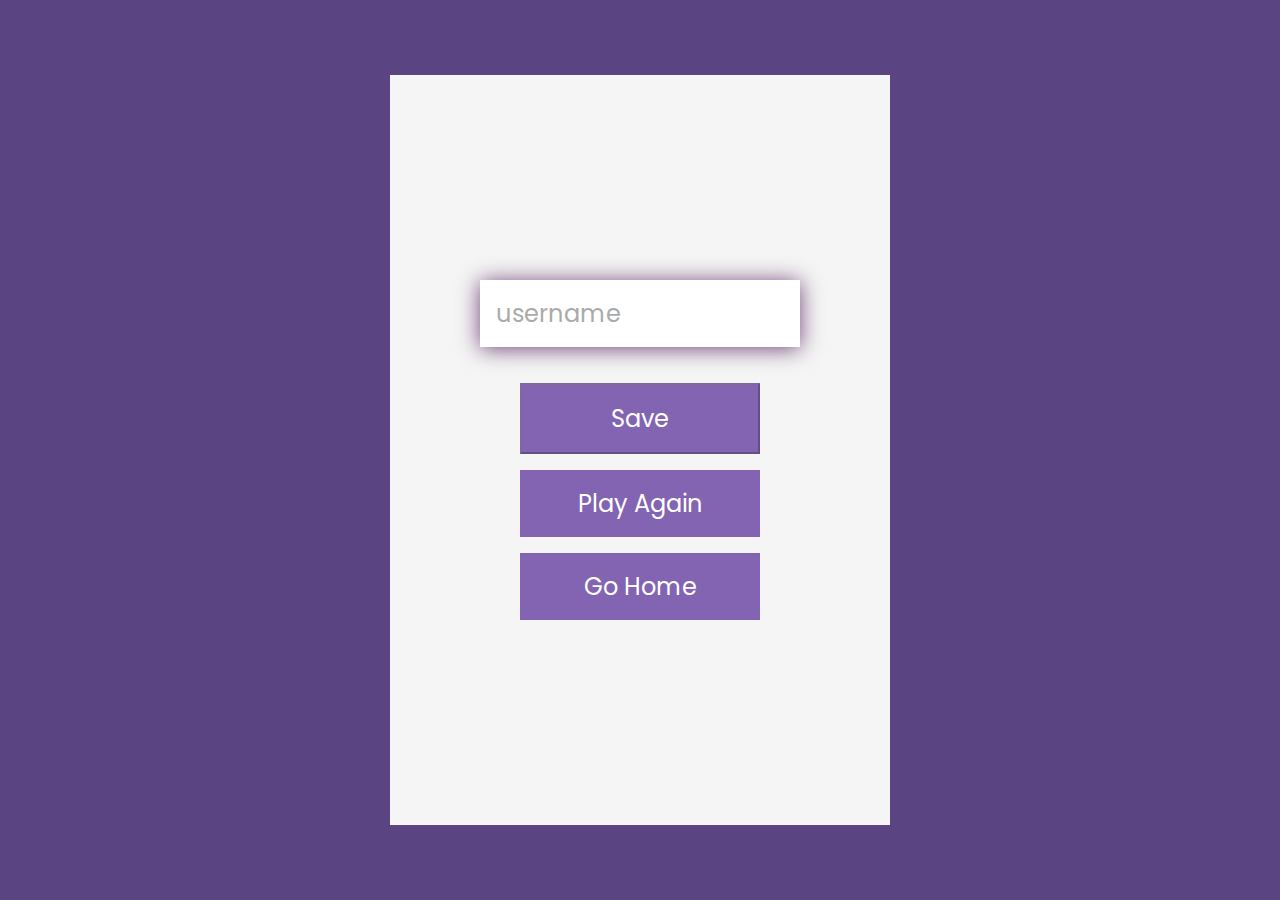
<file: end.html>
<!DOCTYPE html>
<html lang="en">
  <head>
    <meta charset="UTF-8" />
    <meta name="viewport" content="width=device-width, initial-scale=1.0" />
    <meta http-equiv="X-UA-Compatible" content="ie=edge" />
    <title>Congrats!</title>
    <link rel="stylesheet" href="/css/app.css" />
  </head>
  <body>
    <div class="container">
      <div id="end" class="flex-center flex-column">
        <h1 id="finalScore"></h1>
        <form>
          <input
            type="text"
            name="username"
            id="username"
            placeholder="username"
          />
          <button
            type="submit"
            class="btn"
            id="saveScoreBtn"
            onclick="saveHighScore(event)"
            disabled
          >
            Save
          </button>
        </form>
        <a class="btn" href="/main-quiz.html">Play Again</a>
        <a class="btn" href="/index.html">Go Home</a>
      </div>
    </div>
    <script src="/js/end.js"></script>
  </body>
</html>
</file>
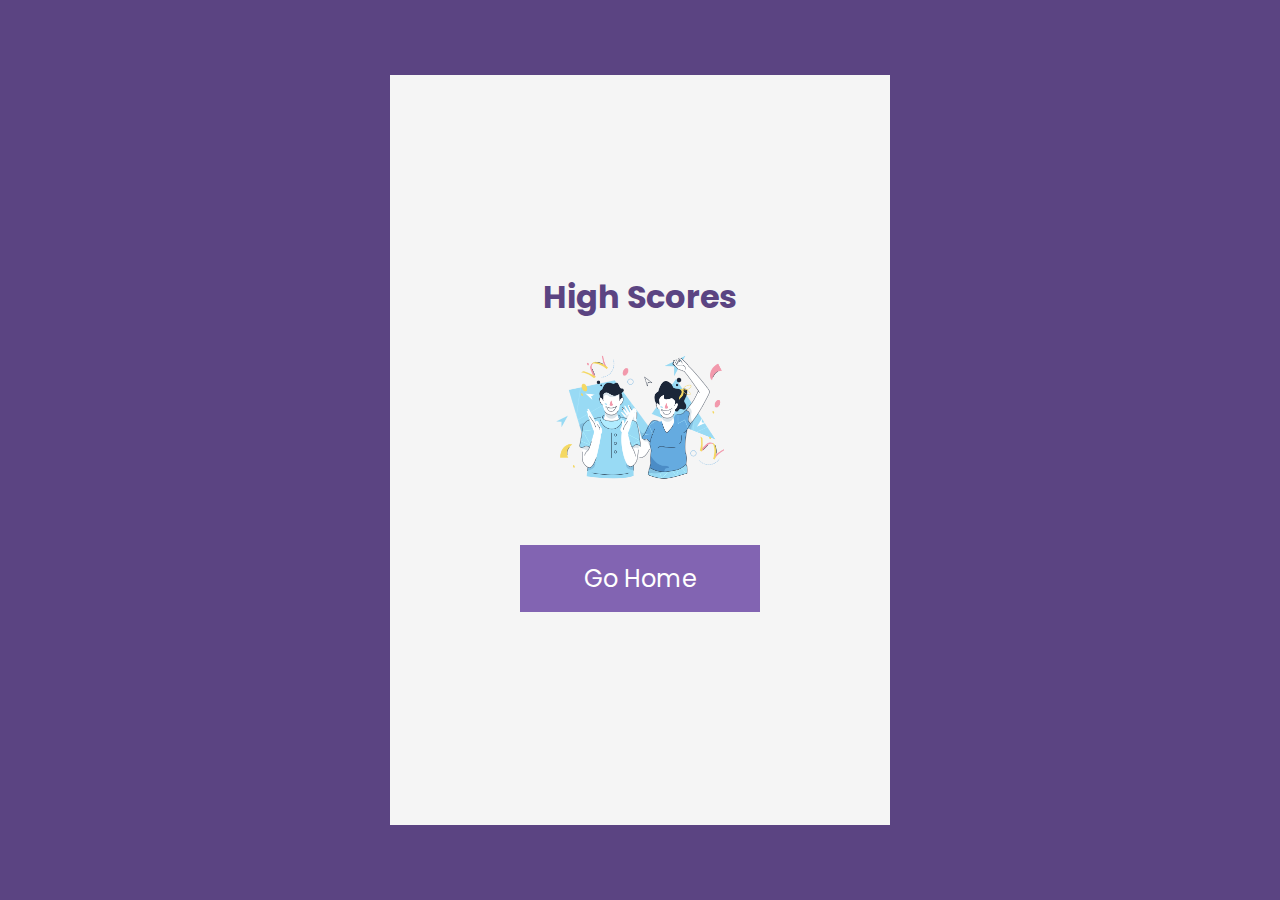
<file: highscores.html>
<!DOCTYPE html>
<html lang="en">
  <head>
    <meta charset="UTF-8" />
    <meta name="viewport" content="width=device-width, initial-scale=1.0" />
    <meta http-equiv="X-UA-Compatible" content="ie=edge" />
    <title>High Scores</title>
    <link rel="stylesheet" href="/css/app.css" />
    <link rel="stylesheet" href="/css/highscores.css" />
  </head>
  <body>
    <div class="container">
      <div id="highScores" class="flex-center flex-column">
        <h1 id="finalScore">High Scores</h1>
        <img class="img-score" src="/assets/images/win.png" alt="">
        <ul id="highScoresList"></ul>
        <a class="btn" href="/">Go Home</a>
      </div>
    </div>
    <script src="/js/highscores.js"></script>
  </body>
</html>
</file>
<file: css/app.css>
/* Google Font */
@import url('https://fonts.googleapis.com/css2?family=Poppins:wght@400;600;700&display=swap');

/* Root Global CSS Variables */
:root {
    --buttons: #8264B2;
    --answer-select: #6F4077;
    --correct: #649E5A;
    --incorrect: #AE4646;
    --default-font: #5B4482;
}
  
  * {
	box-sizing: border-box;
	font-family: 'Poppins', sans-serif;
	margin: 0;
	padding: 0;
  }
  
body {
	background-color: var(--default-font);
	display: flex;
}

h1,
h2,
h3,
h4 {
margin-bottom: 1rem;
}

h1 {
font-size: 2rem;
color: var(--default-font);
}

h1 > span {
font-size: 2.4rem;
font-weight: 600;
}

h2 {
font-size: 1.2rem;
margin-bottom: 4rem;
font-weight: 400;
}

h3 {
font-size: 1rem;
font-weight: 400;
}
  
/* UTILITIES */

.container {
background: whitesmoke;
display: flex;
justify-content: center;
align-items: center;
padding: 2rem;

width: 500px;
height: 750px;
position: absolute;
top:0;
bottom: 0;
left: 0;
right: 0;

margin: auto;
}

.flex-column {
display: flex;
flex-direction: column;
}

.flex-center {
justify-content: center;
align-items: center;
}

.justify-center {
justify-content: center;
}

.text-center {
text-align: center;
}

.hidden {
display: none;
}
  
/* BUTTONS */
.btn {
font-size: 1.5rem;
padding: 1rem 0;
width: 15rem;
text-align: center;
margin-bottom: 1rem;
text-decoration: none;
color: white;
background-color: var(--buttons);
}

.btn:hover {
cursor: pointer;
box-shadow: 0 0.4rem 1.4rem 0 #6f407795;
transform: translateY(-0.1rem);
transition: transform 150ms;
}

.btn[disabled]:hover {
cursor: not-allowed;
box-shadow: none;
transform: none;
}

/* FORMS */
form {
width: 100%;
display: flex;
flex-direction: column;
align-items: center;
}

input {
margin-bottom: 1.5em;
width: 20rem;
padding: 1rem;
font-size: 1.5rem;
border: none;
box-shadow: 0 0.1rem 1.4rem 0 var(--answer-select);
}

input::placeholder {
color: #aaa;
}

/* MEDIA QUERIES */
@media screen and (max-width: 768px) {
  .container {
    width: 100vw;
    height: 100vh;
  }
}
</file>
<file: css/highscores.css>
/* Root Global CSS Variables */
:root {
  --buttons: #8264B2;
  --answer-select: #6F4077;
  --correct: #649E5A;
  --incorrect: #AE4646;
  --default-font: #5B4482;
}

#highScoresList {
    list-style: none;
    padding-left: 0;
    margin-bottom: 3rem;
  }

  .img-score {
    height: 10rem;
  }
  
  .high-score {
    font-size: 1rem;
    margin-bottom: 0.5rem;
    color: var(--default-font);
  }
  
  .high-score:hover {
    transform: scale(1.025);
  }
</file>
